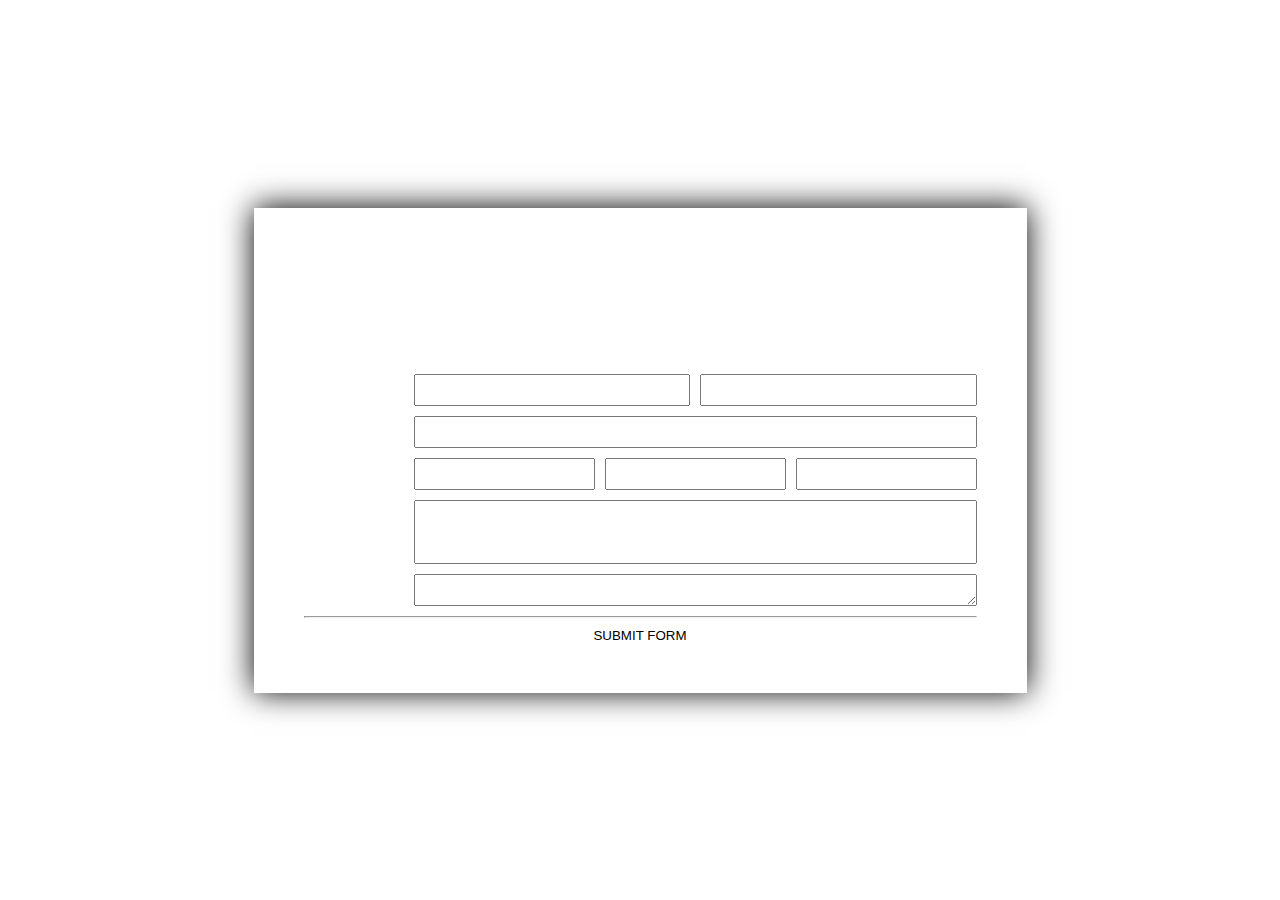
<file: html+css/03.04.25/index.html>
<!DOCTYPE html>
<html lang="en">
  <head>
    <meta charset="UTF-8" />
    <meta name="viewport" content="width=device-width, initial-scale=1.0" />
    <title>Forms</title>
    <link rel="stylesheet" href="style.css" />
  </head>
  <body>
    <form action="">
      <h1>Contact form</h1>
      Please fill in your information and we'll be sending your order.
      <div class="line">
        <div class="title">Your name</div>
        <input type="text" name="" id="" class="field" />
        <input type="text" name="" id="" class="field" />
      </div>
      <div class="line">
        <div class="title">Your email</div>
        <input type="text" name="" id="" class="field" />
      </div>
      <div class="line">
        <div class="title">Phone*</div>
        <input type="tel" name="" id="" class="field" />
        <input type="tel" name="" id="" class="field" />
        <input type="tel" name="" id="" class="field" />
      </div>
      <div class="line">
        <div class="title">Message subject*</div>
        <input list="Message subject" class="field" />
        <datalist id="Message subject">
          <option value="Other"></option>
        </datalist>
      </div>
      <div class="line">
        <div class="title">Message*</div>
        <textarea name="" id="" class="field"></textarea>
      </div>
      <hr />
      <div class="line">
        <input type="submit" value="SUBMIT FORM" class="field col" />
      </div>
    </form>
  </body>
</html>
</file>
<file: html+css/03.04.25/style.css>
* {
  margin: 0;
  padding: 0;
}

body {
  height: 100vh;
  display: flex;
  align-items: center;
  justify-content: center;
  background-image: url("https://i.pinimg.com/originals/5d/e2/42/5de24294bad21ec99931f4c362354f22.jpg");
  background-repeat: no-repeat;
  background-size: cover;
}

form {
  -webkit-box-shadow: 0px -1px 30px 0px rgba(0, 0, 0, 1);
  -moz-box-shadow: 0px -1px 30px 0px rgba(0, 0, 0, 1);
  box-shadow: 0px -1px 30px 0px rgba(0, 0, 0, 1);
  color: #ffffff;
  line-height: 2;
  padding: 50px;
  display: flex;
  flex-direction: column;
  gap: 10px;
}

.line {
  display: flex;
  gap: 10px;
}

.field {
  flex-grow: 1;
}

.title {
  width: 100px;
}

.col {
  background-color: rgba(0, 0, 0, 0);
  border: #ffffff;
}
</file>
